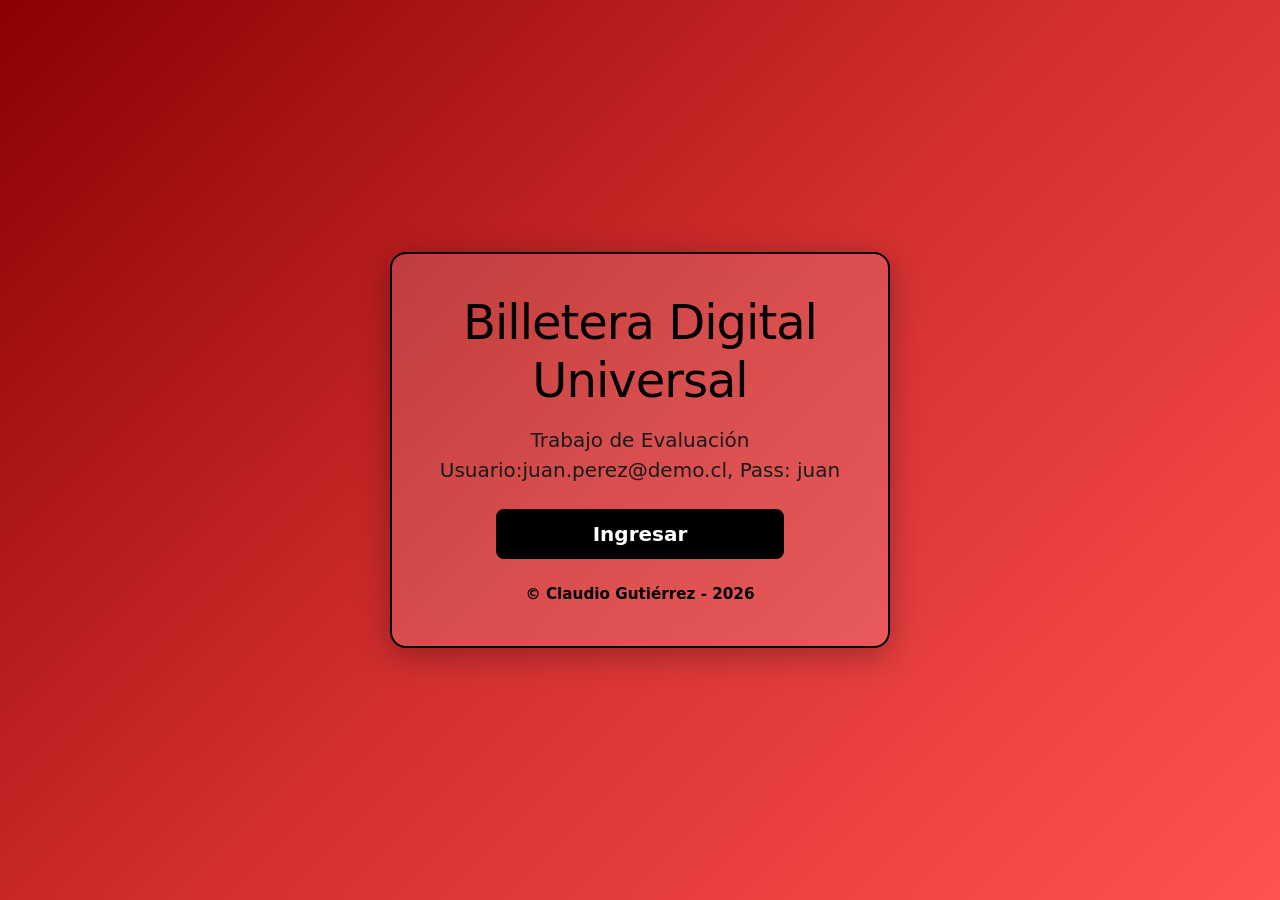
<file: index.html>
<!DOCTYPE html>
<html lang="es">
<head>
  <meta charset="UTF-8">
  <meta name="viewport" content="width=device-width, initial-scale=1.0">
  <title>Billetera Digital Universal</title>
  <link href="https://cdn.jsdelivr.net/npm/bootstrap@5.3.3/dist/css/bootstrap.min.css" rel="stylesheet">
  <link rel="stylesheet" href="css/estilo.css">
</head>
<body data-page="index">

  <main class="container d-flex justify-content-center align-items-center">
    <div class="landing-card text-center">
      <h1 class="landing-brand fw-extrabold mb-3">Billetera Digital Universal</h1>
      
      <p class="landing-tagline fs-5 mb-4">Trabajo de Evaluación Usuario:juan.perez@demo.cl, Pass: juan</p>
      
      <div class="d-grid gap-2 col-12 col-sm-8 mx-auto mb-4">
        <a class="btn btn-custom-dark btn-lg px-4" href="login/login.html">Ingresar</a>
      </div>
      
      <p class="landing-note mt-3 mb-0">© Claudio Gutiérrez - 2026</p>
    </div>
  </main>

  <script src="https://cdn.jsdelivr.net/npm/bootstrap@5.3.3/dist/js/bootstrap.bundle.min.js"></script>
  <script src="https://code.jquery.com/jquery-3.7.1.min.js"></script>
  <script src="js/app.js"></script>
  <script>localStorage.clear();</script>
  <script>localStorage.removeItem('usuarioSesion');</script>
</body>
</html>
</file>
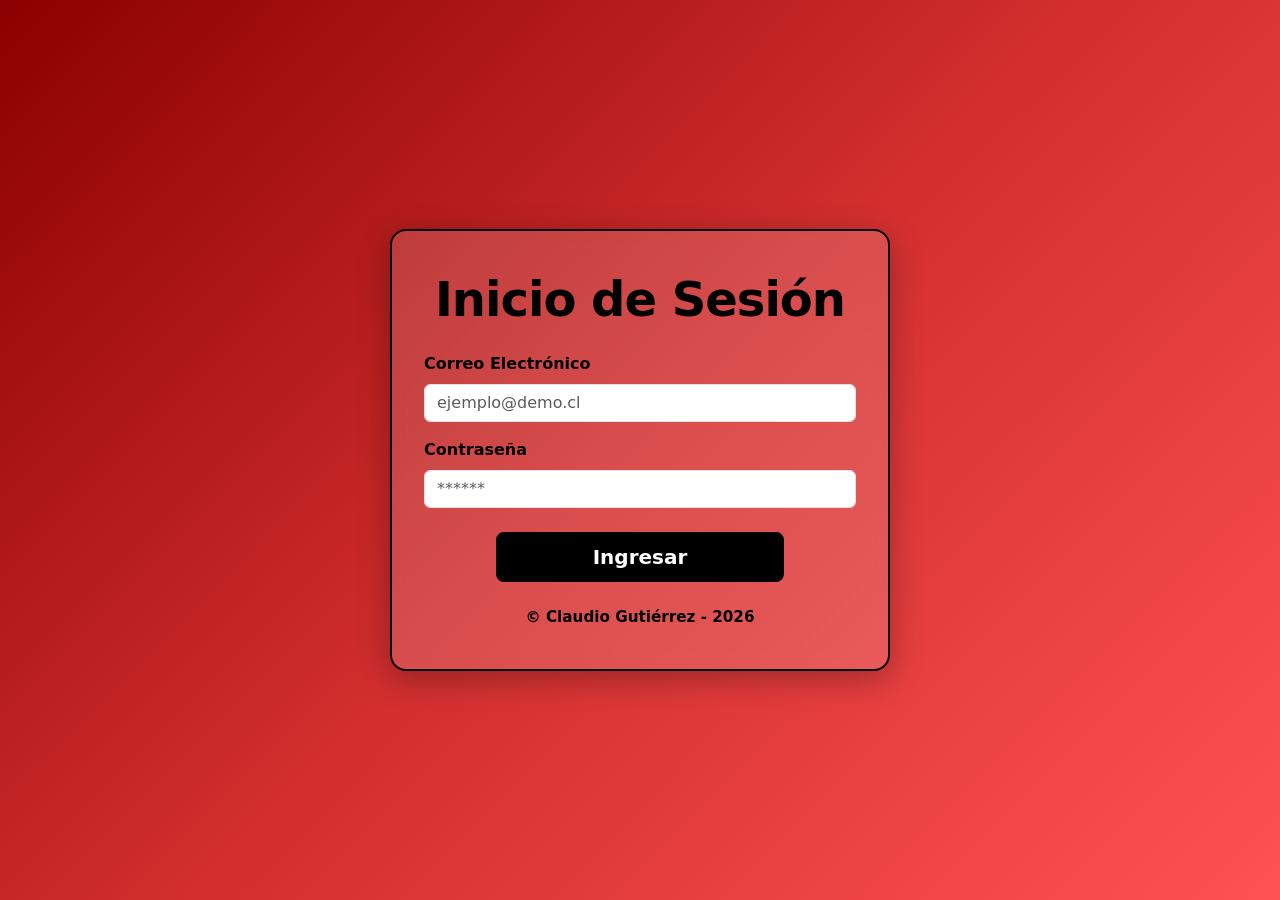
<file: login/login.html>
<!DOCTYPE html>
<html lang="es">
<head>
  <meta charset="UTF-8">
  <meta name="viewport" content="width=device-width, initial-scale=1.0">
  <title>Billetera Digital Universal - Iniciar Sesión</title>
  <link href="https://cdn.jsdelivr.net/npm/bootstrap@5.3.3/dist/css/bootstrap.min.css" rel="stylesheet">
  <link rel="stylesheet" href="../css/estilo.css">
</head>
<body data-page="index"> <main class="container d-flex justify-content-center align-items-center">
    <div class="landing-card text-center">
      <h2 class="landing-brand fw-bold mb-4">Inicio de Sesión</h2>
      
      <form id="loginForm" novalidate>
        <div class="mb-3 text-start">
          <label for="txtCorreo" class="form-label fw-bold">Correo Electrónico</label>
          <input type="email" class="form-control" id="txtCorreo" placeholder="ejemplo@demo.cl" required>
        </div>
        
        <div class="mb-4 text-start">
          <label for="txtPassword" class="form-label fw-bold">Contraseña</label>
          <input type="password" class="form-control" id="txtPassword" placeholder="******" required>
        </div>
        
        <div class="d-grid gap-2 col-12 col-sm-8 mx-auto">
          <button type="submit" class="btn btn-custom-dark btn-lg px-4">Ingresar</button>
        </div>
      </form>
      
      <p class="landing-note mt-4 mb-0">© Claudio Gutiérrez - 2026</p>
    </div>
  </main>

  <script src="https://cdn.jsdelivr.net/npm/bootstrap@5.3.3/dist/js/bootstrap.bundle.min.js"></script>
  <script src="https://code.jquery.com/jquery-3.7.1.min.js"></script>
  <script src="../js/app.js"></script>
</body>
</html>
</file>
<file: css/estilo.css>
/* Fondo responsivo con una trama de degradado sutil entre tonos rojos oscuros y vivos */
/* ==========================================================================
   Estilos Globales para el Body
   ========================================================================== */
body {
  background: linear-gradient(135deg, #8b0000 0%, #d32f2f 50%, #ff5252 100%);
  color: #000000; /* Letras negras por defecto */
  min-height: 100vh;
  margin: 0;
}

/* ==========================================================================
   Estilos EXCLUSIVOS para la Pantalla de Entrada (index.html)
   ========================================================================== */
body[data-page="index"] {
  display: flex;
  align-items: center;
  justify-content: center;
  padding: 15px;
}
/* Contenedor de la tarjeta de bienvenida con bordes suavizados */
.landing-card {
  background-color: rgba(255, 255, 255, 0.15); /* Fondo blanco ultra-translúcido para dar contraste */
  backdrop-filter: blur(8px); /* Efecto de desenfoque moderno */
  border: 2px solid #000000; /* Borde negro para delimitar y dar estructura */
  border-radius: 16px;
  padding: 2.5rem 2rem;
  max-width: 500px;
  width: 100%;
  box-shadow: 0 8px 32px 0 rgba(0, 0, 0, 0.3);
}

/* Visor con letras grandes y estilizadas */
.landing-brand {
  font-size: calc(1.8rem + 1.5vw); /* Tamaño responsivo fluido */
  color: #000000;
  letter-spacing: -1px;
}

/* Descripción */
.landing-tagline {
  color: #1a1a1a;
  font-weight: 500;
}

/* Botón personalizado de alto contraste (Negro con texto blanco) */
.btn-custom-dark {
  background-color: #000000;
  color: #ffffff;
  border: 2px solid #000000;
  font-weight: bold;
  transition: all 0.3s ease;
}

.btn-custom-dark:hover {
  background-color: transparent;
  color: #000000; /* Al pasar el mouse, se vuelve transparente con letras negras */
}

/* Nota de Copyright */
.landing-note {
  color: #000000;
  font-size: 0.95rem;
  font-weight: 600;
}
.header {
	position: fixed;
	width: 100%;
	margin-top: -100px;
}

/*   Estilos para el Header de menu.html */


/* Fondo del header con el mismo degradado temático */
.custom-header {
  background: linear-gradient(135deg, #8b0000 0%, #d32f2f 100%);
  border-bottom: 2px solid #000000;
}

/* Estilo base para los enlaces del menú (Letras negras por defecto) */
.custom-header .navbar-nav .nav-link {
  color: #000000 !important;
  font-weight: 600;
  padding: 0.5rem 1.2rem;
  border-radius: 8px;
  transition: all 0.3s ease;
}

/* Efecto Hover al pasar el mouse por los enlaces */
.custom-header .navbar-nav .nav-link:hover {
  background-color: rgba(0, 0, 0, 0.1);
  color: #000000 !important;
}

/* Clase dinámica que aplicará jQuery para destacar la página activa */
.custom-header .navbar-nav .nav-link.active-page {
  background-color: #000000 !important;
  color: #ffffff !important; /* Resalta en fondo negro con letras blancas */
  box-shadow: 0 4px 6px rgba(0, 0, 0, 0.2);
}

/* Botón Cerrar Sesión (Estilo Negro Sólido) */
.btn-exit {
  background-color: #000000;
  color: #ffffff !important;
  border: 2px solid #000000;
  transition: all 0.3s ease;
}

.btn-exit:hover {
  background-color: transparent;
  color: #000000 !important;
}

/* Bordes de error para las validaciones en tiempo real */
.input-error {
  border: 2px solid #ff0000 !important;
  background-color: #ffe6e6 !important;
}
</file>
